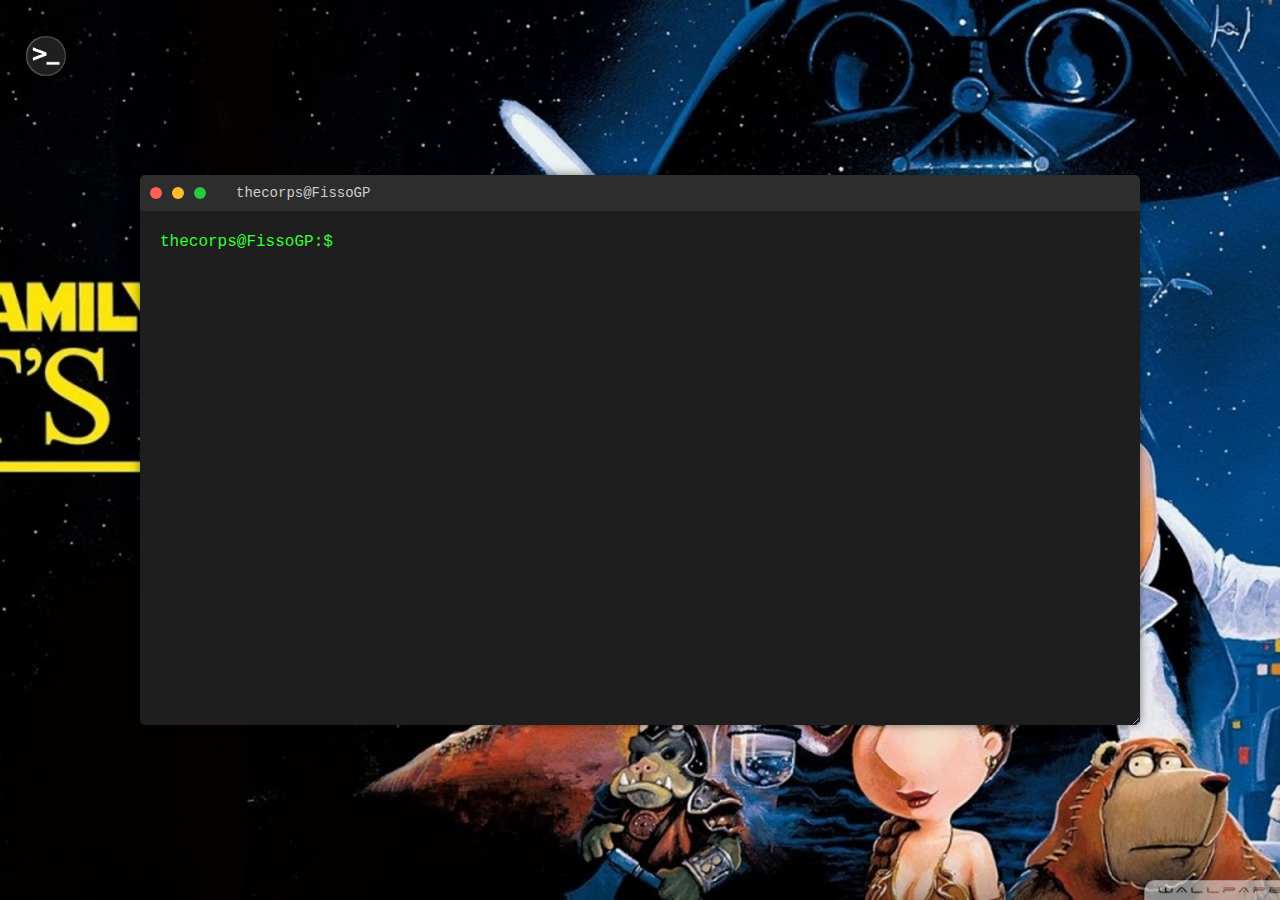
<file: index.html>
<!DOCTYPE html>
<html lang="en">
    <head>
        <meta charset="UTF-8" />
        <meta name="viewport" content="width=device-width, initial-scale=1.0" />
        <title>Fake Terminale</title>
        <link rel="stylesheet" href="styles.css" />
    </head>

    <body>
        <div class="terminal resizable">
            <div class="terminal-header" draggable="true">
                <span class="close-btn"></span>
                <span class="minimize-btn"></span>
                <span class="maximize-btn"></span>
                <div class="terminal-title">thecorps@FissoGP</div>
            </div>
            <div id="terminal-output" class="terminal-body">
                <div class="input-line">
                    <span id="prompt">thecorps@FissoGP:$&nbsp;</span>
                    <div
                        id="terminal-input"
                        contenteditable="true"
                        autofocus
                    ></div>
                </div>
            </div>
        </div>

        <div id="restoreContainer">
            <button id="restoreButton">
                <img src="./img/icona-terminale.jpg" alt="Ripristina" />
            </button>
        </div>

        <script src="script.js"></script>
    </body>
</html>
</file>
<file: styles.css>
body {
    background-image: url("./img/sfondo.jpg");
    background-size: cover;
    background-repeat: no-repeat;
    background-position: center center;
    color: #cccccc;
    font-family: "Courier New", Courier, monospace;
    display: flex;
    justify-content: center;
    align-items: center;
    height: 100vh;
    margin: 0;
}

body > .resizable {
    min-width: 400px;
    min-height: 400px;
    max-width: 100%;
    max-height: 100%;
    border: none;
    resize: both;
    overflow: auto;
}

body > .terminal {
    background-color: #1e1e1e;
    border-radius: 5px;
    box-shadow: 0 0 10px rgba(0, 0, 0, 0.5);
    width: 1000px;
    height: 550px;
    display: flex;
    flex-direction: column;
    overflow: hidden;
    position: absolute;
    z-index: 2;
}

.terminal.dragging {
    opacity: 0.5;
    cursor: grabbing;
}

.terminal > .terminal-header {
    display: flex;
    align-items: center;
    background-color: #2d2d2d;
    padding: 10px;
    border-top-left-radius: 5px;
    border-top-right-radius: 5px;
    cursor: grab;
}

.terminal-header .close-btn,
.terminal-header .minimize-btn,
.terminal-header .maximize-btn {
    width: 12px;
    height: 12px;
    border-radius: 50%;
    display: inline-block;
    margin-right: 10px;
    cursor: default;
}

.terminal-header .close-btn {
    background-color: #ff5f56;
}

.terminal-header .minimize-btn {
    background-color: #ffbd2e;
}

.terminal-header .maximize-btn {
    background-color: #27c93f;
}

.terminal-header .terminal-title {
    margin-left: 20px;
    font-size: 14px;
    color: #cccccc;
}

.terminal > .terminal-body {
    flex-grow: 1;
    padding: 20px;
    overflow-y: auto;
}

.terminal-body .input-line {
    display: flex;
    align-items: baseline;
}

#terminal-input {
    background: none;
    border: none;
    color: #ffffff;
    outline: none;
    width: 75%;
    font-size: 16px;
    line-height: 1.4em;
    font-family: "Courier New", Courier, monospace;
    white-space: pre-wrap;
    word-wrap: break-word;
}

.terminal-body .command,
.terminal-body .output-line {
    color: #ffffff;
    margin: 0;
    font-size: 16px;
    white-space: pre-wrap;
}

#prompt {
    color: #33ff33;
}

#placeholder {
    display: none;
}

#restoreContainer {
    position: fixed;
    top: 35px;
    left: 20px;
    display: flex;
    flex-direction: column;
    align-items: center;
}

#restoreButton img {
    width: 40px;
    height: 40px;
    border-radius: 50%;
    margin-bottom: 5px;
}

#restoreButton {
    display: flex;
    flex-direction: column;
    align-items: center;
    background-color: transparent;
    border: none;
    cursor: pointer;
}
</file>
